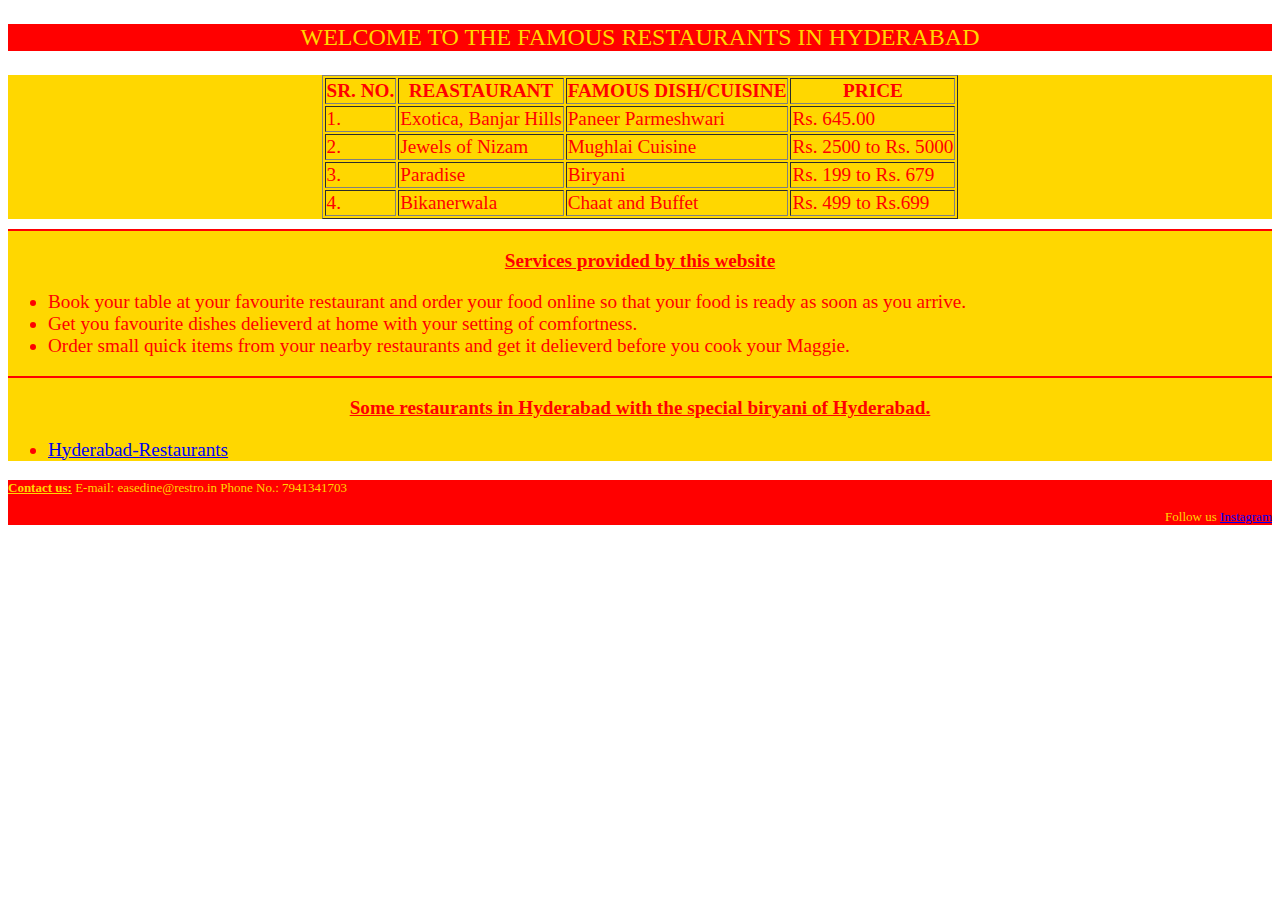
<file: menu.html>
<!DOCTYPE html>
<html lang="en">

<head>
    <meta charset="UTF-8">
    <meta name="viewport" content="width=device-width, initial-scale=1.0">
    <title>Menu</title>
    <style>
        .Menu {
            background-color: red;
            color: gold;
            font-size: x-large;
        }

        .Log-in {
            background-color: gold;
            color: red;
            font-size: larger;
        }

        .footer {
            background-color: red;
            color: gold;
            text-align: left;
            font-size: small;
        }

        .footerright {
            background-color: red;
            color: gold;
            text-align: right;
            font-size: small;
        }
    </style>
</head>

<body>
    <main>
        <article class="Menu">
            <center>
                <p>WELCOME TO THE FAMOUS RESTAURANTS IN HYDERABAD</p>
            </center>
        </article>
        <section class="Log-in">
            <center>
                <table border="">
                    <tr>
                        <th>SR. NO.</th>
                        <th>REASTAURANT</th>
                        <th>FAMOUS DISH/CUISINE</th>
                        <th>PRICE</th>
                    </tr>
                    <tr>
                        <center>
                            <td>1.</td>
                        </center>
                        <td>Exotica, Banjar Hills</td>
                        <td>Paneer Parmeshwari</td>
                        <td>Rs. 645.00</td>
                    </tr>
                    <tr>
                        <center>
                            <td>2.</td>
                        </center>
                        <td>Jewels of Nizam</td>
                        <td>Mughlai Cuisine</td>
                        <td>Rs. 2500 to Rs. 5000</td>
                    </tr>
                    <tr>
                        <td>3.</td>
                        <td>Paradise</td>
                        <td>Biryani</td>
                        <td>Rs. 199 to Rs. 679</td>
                    </tr>
                    <tr>
                        <td>4.</td>
                        <td>Bikanerwala</td>
                        <td>Chaat and Buffet</td>
                        <td>Rs. 499 to Rs.699</td>
                    </tr>

                </table>
            </center>
        </section>
        <section class="Log-in">
            <hr color="red">
            <center>
                <p><b><u>Services provided by this website</u></b></p>
            </center>
            <ul>
                <li>Book your table at your favourite restaurant and order your food online so that your food is ready
                    as soon as you arrive.</li>
                <li>Get you favourite dishes delieverd at home with your setting of comfortness.</li>
                <li>Order small quick items from your nearby restaurants and get it delieverd before you cook your
                    Maggie.</li>
            </ul>
            <hr color="red">
            <center>
                <p><b><u>Some restaurants in Hyderabad with the special biryani of Hyderabad.</u></b></p>
            </center>
            <ul>
                <li><a href="https://www.youtube.com/watch?v=WwAAQp1nxlk">Hyderabad-Restaurants</a></li>
            </ul>

        </section>
    </main>
    <footer class="footer">
        <p><b><u>Contact us:</u></b> E-mail: easedine@restro.in Phone No.: 7941341703</p>
        <p class="footerright">Follow us <a href="https://www.instagram.com/">Instagram</a></p>

    </footer>
</body>

</html>
</file>
